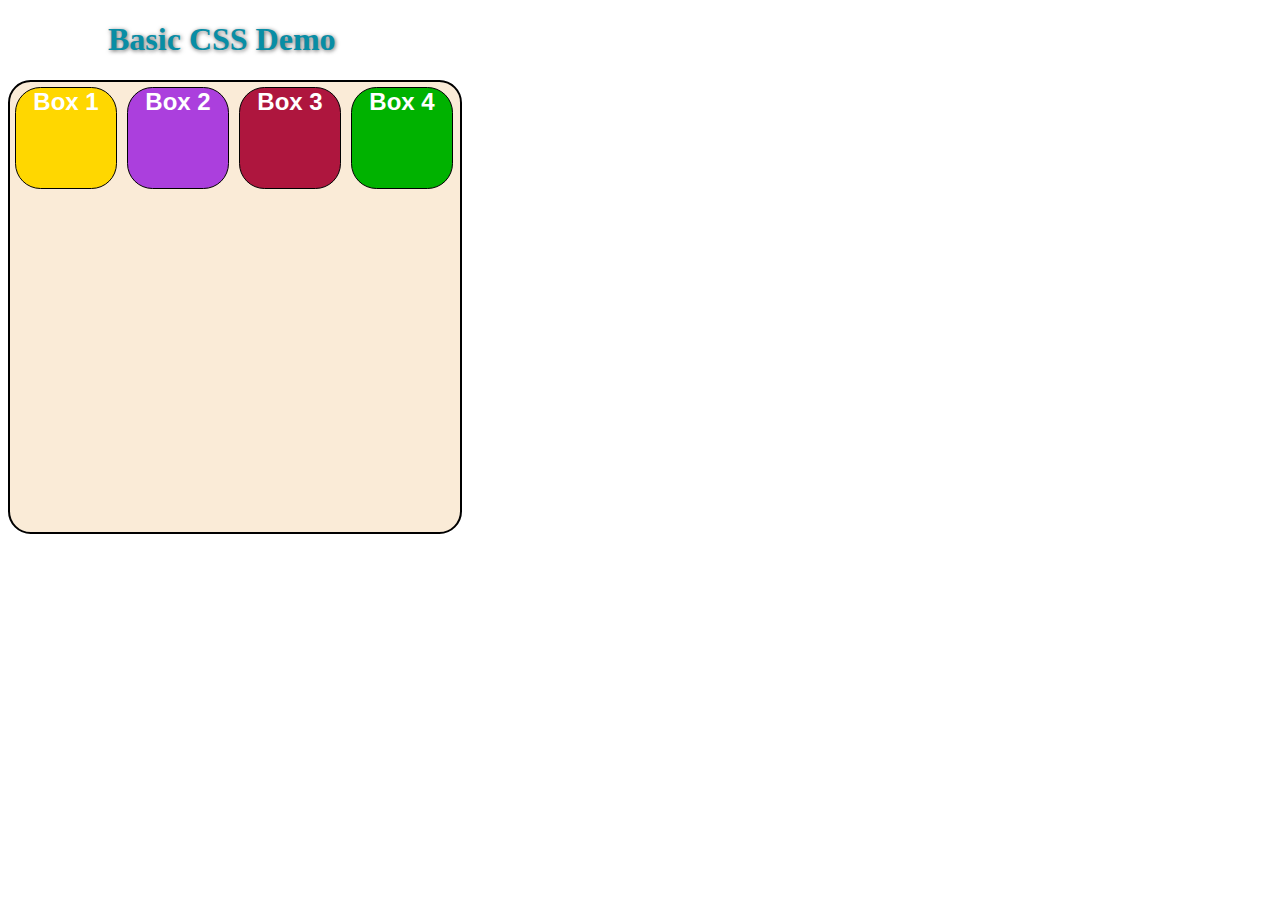
<file: basic_css_demo_1.html>
<!DOCTYPE html>
<html lang="en">
    <head>
        <meta charset="utf-8">
        <title>Basic HTML Template</title>
        <link rel="stylesheet" href="basic_style.css">
    </head>
    <body>

        <div>
            <h1>Basic CSS Demo</h1>
        </div>

        <div class="container">
            <div class="squares">
                <p>Box 1</p>
            </div>
            <div class="squares">
                <p>Box 2</p>
            </div>
            <div class="squares">
                <p>Box 3</p>
            </div>
            <div class="squares">
                <p>Box 4</p>
            </div>
        </div>
        

    </body>
    
    
</html>
</file>
<file: basic_style.css>
body {
    background-color: #fff;
}

h1 {
    color: rgba(8, 141, 165, 1);
    margin-left: 100px;
    text-shadow: 1px .5px 4px rgba(0, 0, 0, 0.6);
}

.container{
    width: 450px;
    height: 450px;
    background-color: #faebd7;
    border: 2px solid black;
    border-radius: 5%;
}

/* ---------------------------------------------------------
SELECT ALL SQUARES IN THE ARRAY 
------------------------------------------------------------*/

.container .squares:nth-child(-n+4) {
    background-image: url("https://techacademystorage.blob.core.windows.net/htmlandcss/icons.png"); 
    color: #fff;
    float: left;
    width: 100px;
    height: 100px;
    margin: 5px;
    border: 1px solid black;
    border-radius: 25%;
    cursor: pointer;
    transition: transform .5s ease-in-out;

}

/* ---------------------------------------------------------
SELECT ALL SQUARES PARAGRAPHS IN THE ARRAY 
------------------------------------------------------------*/

.squares:nth-child(-n+4) P{
    font-family: "Helvetica Neue", Helvetica, Arial, sans-serif;
    font-size: 1.5em;
    font-weight: 900;
    text-align: center;
    margin: 0;
    text-shadow: 2px 1px 4px rgba (0, 0, 0, 0.8);

}

/* ---------------------------------------------------------
INDIVIDUALLY SELECT A SQUARE IN THE ARRAY 
-----------------------------------------------------------*/

.squares:nth-child(1) {
    background: #FFD700;
}

.squares:nth-child(2) {
    background: #ab3fdd;
}

.squares:nth-child(3) {
    background: #ae163e;
}

.squares:nth-child(4) {
    background: #00b200;
}

/* -------------------------------------------------------------
HOVER, TRANSLATE & TRANSFORM EFFECTS 
---------------------------------------------------------------*/

.container .squares:nth-child(-n+4):hover {
    background-image: url("https://techacademystorage.blob.core.windows.net/htmlandcss/icons2.png");
    transform: scale(.5);
    animation-name: race;
    animation-duration: 2.5s;
    animation-iteration-count: infinite;
    animation-timing-function: cubic-bezier(2.5, .2, .3, 2);
}
.squares:nth-child(1):hover {
        background: #13b4ff;
}
    
.squares:nth-child(2):hover {
        background: #d861af;
}
    
.squares:nth-child(3):hover {
        background: #81205f;
}
    
.squares:nth-child(4):hover {
        background: #77b800;
}

/*-----------------------------------------------------------
Animation Effect
------------------------------------------------------------*/
@keyframes race {
    0%, 100% {
       transform: translateY (0px) ;
    background-image: url("https://techacademystorage.blob.core.windows.net/htmlandcss/icons2.png");
    }
    50% {
        transform: translateY (330px) ;
    }
}

/*----------------------------------------------------------
FAVICON
------------------------------------------------------------*/
</file>
